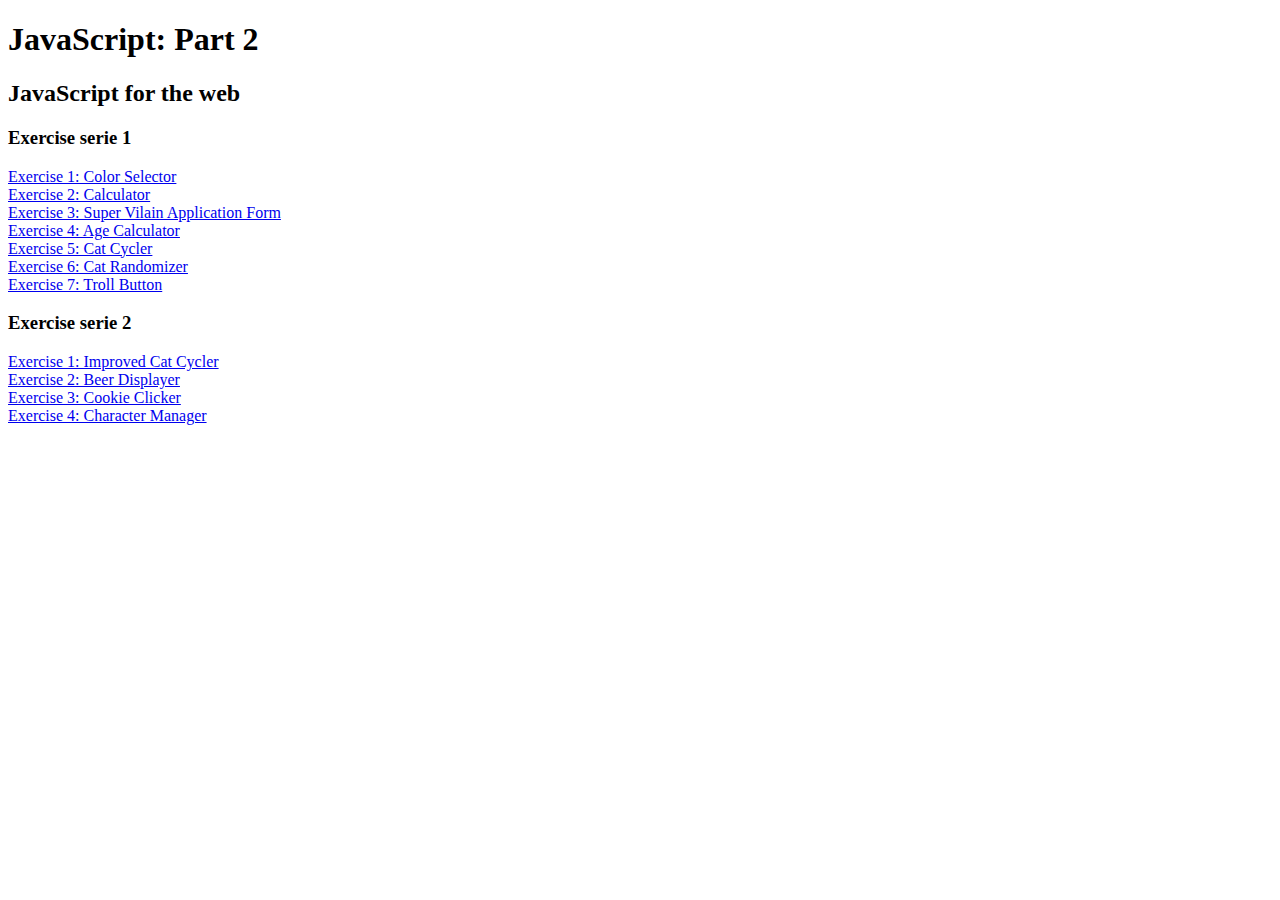
<file: index.html>
<!DOCTYPE html>
<html lang="en">
<head>
    <meta charset="UTF-8">
    <meta name="viewport" content="width=device-width, initial-scale=1.0">

    <!--Link to Bootstrap theme stylesheet-->
    <link rel="stylesheet" href="https://bootswatch.com/4/solar/bootstrap.min.css">

    <title>Exercise Overview</title>
    
</head>
<body>

    <div class="container my-5">

        <h1 class="text-center">JavaScript: Part 2</h1>
        <h2 class="text-center">JavaScript for the web</h2>

        <div class="row my-5">

            <h3 class="col-12 text-center mb-4 mt-1">Exercise serie 1</h3>

            <!-- Make sure to change the links if they do not match your folder structure! -->
            <div class="col-12 col-lg-6 my-1"><a class="btn btn-success w-100" href="exercise-serie-1/exercise-1/index.html">Exercise 1: Color Selector</a></div>
            <div class="col-12 col-lg-6 my-1"><a class="btn btn-success w-100" href="exercise-serie-1/exercise-2/index.html">Exercise 2: Calculator</a></div>
            <div class="col-12 col-lg-6 my-1"><a class="btn btn-success w-100" href="exercise-serie-1/exercise-3/index.html">Exercise 3: Super Vilain Application Form</a></div>
            <div class="col-12 col-lg-6 my-1"><a class="btn btn-success w-100" href="exercise-serie-1/exercise-4/index.html">Exercise 4: Age Calculator</a></div>
            <div class="col-12 col-lg-6 my-1"><a class="btn btn-success w-100" href="exercise-serie-1/exercise-5/index.html">Exercise 5: Cat Cycler</a></div>
            <div class="col-12 col-lg-6 my-1"><a class="btn btn-success w-100" href="exercise-serie-1/exercise-6/index.html">Exercise 6: Cat Randomizer</a></div>
            <div class="col-12 col-lg-6 my-1"><a class="btn btn-success w-100" href="exercise-serie-1/exercise-7/index.html">Exercise 7: Troll Button</a></div>

        </div>

        <div class="row my-5">

            <h3 class="col-12 text-center mb-4 mt-1">Exercise serie 2</h3>
            
            <!-- Make sure to change the links if they do not match your folder structure! -->
            <div class="col-12 col-lg-6 my-1"><a class="btn btn-success w-100" href="exercise-serie-2/exercise-1/index.html">Exercise 1: Improved Cat Cycler</a></div>
            <div class="col-12 col-lg-6 my-1"><a class="btn btn-success w-100" href="exercise-serie-2/exercise-2/index.html">Exercise 2: Beer Displayer</a></div>
            <div class="col-12 col-lg-6 my-1"><a class="btn btn-success w-100" href="exercise-serie-2/exercise-3/index.html">Exercise 3: Cookie Clicker</a></div>
            <div class="col-12 col-lg-6 my-1"><a class="btn btn-success w-100" href="exercise-serie-2/exercise-4/index.html">Exercise 4: Character Manager</a></div>
    
        </div>

    </div>
    
</body>
</html>
</file>
